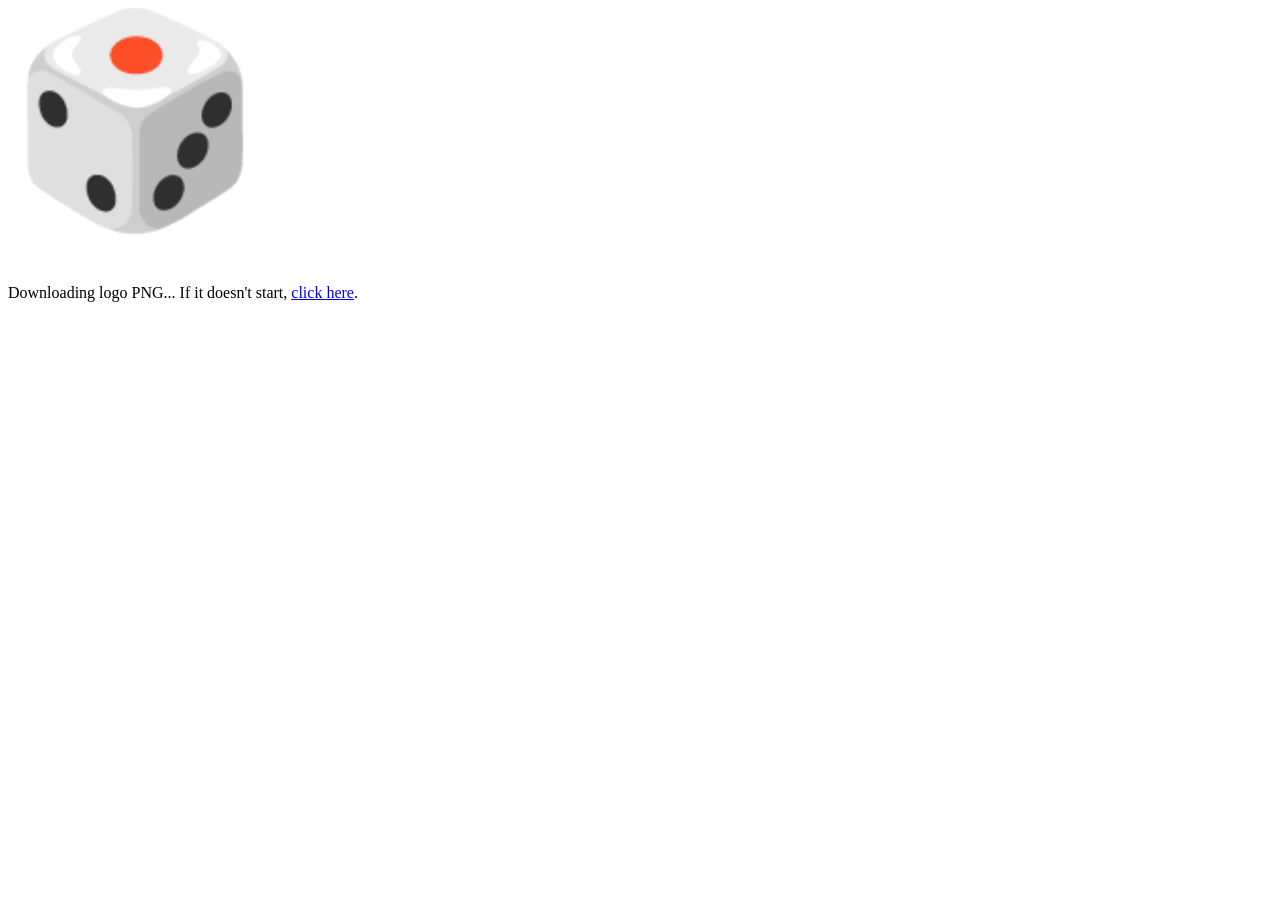
<file: download-logo.html>
<!DOCTYPE html>
<html>
<head><title>Download Logo</title></head>
<body>
<canvas id="c"></canvas>
<p>Downloading logo PNG... If it doesn't start, <a id="dl" download="ludo-chaos-logo.png">click here</a>.</p>
<script>
  const size = 256;
  const canvas = document.getElementById('c');
  canvas.width = size;
  canvas.height = size;
  const ctx = canvas.getContext('2d');
  ctx.clearRect(0, 0, size, size);
  ctx.font = `${size * 0.8}px serif`;
  ctx.textAlign = 'center';
  ctx.textBaseline = 'middle';
  ctx.fillText('🎲', size / 2, size / 2);
  const url = canvas.toDataURL('image/png');
  const a = document.getElementById('dl');
  a.href = url;
  a.click();
</script>
</body>
</html>
</file>
